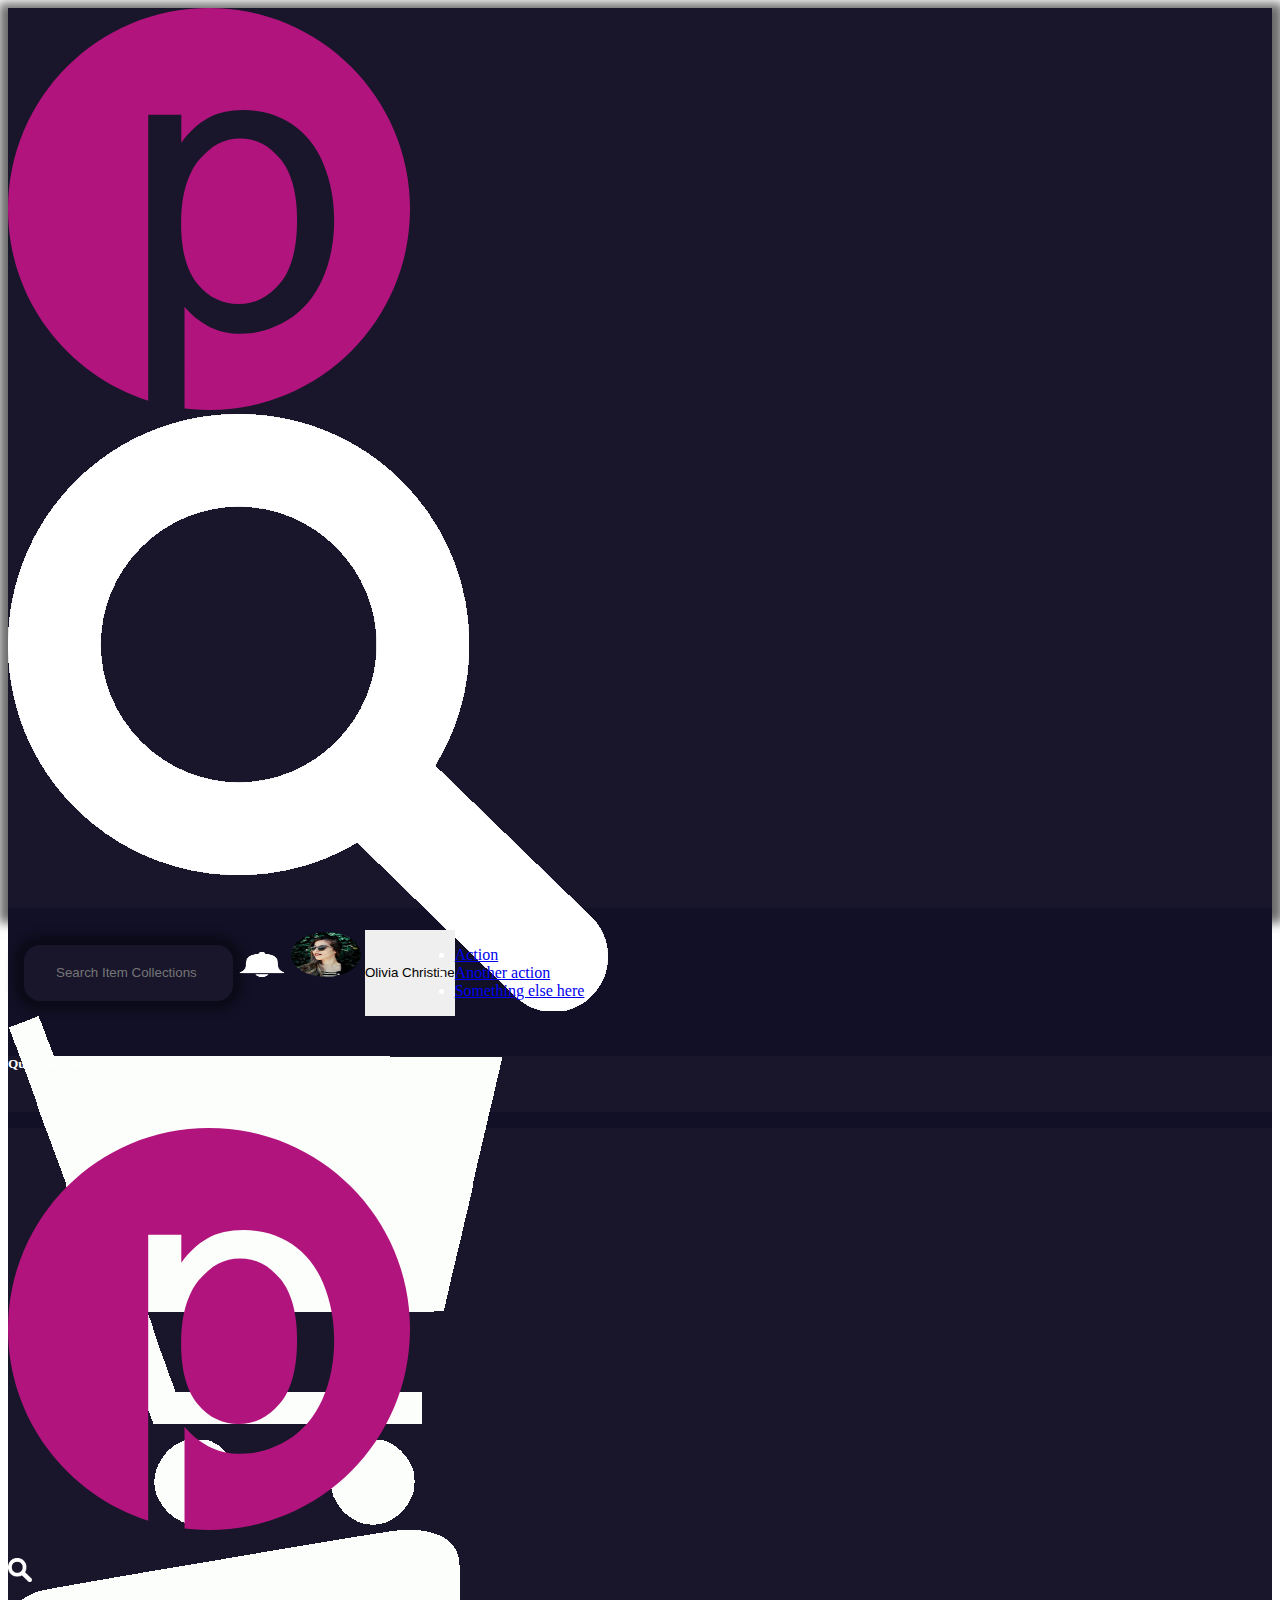
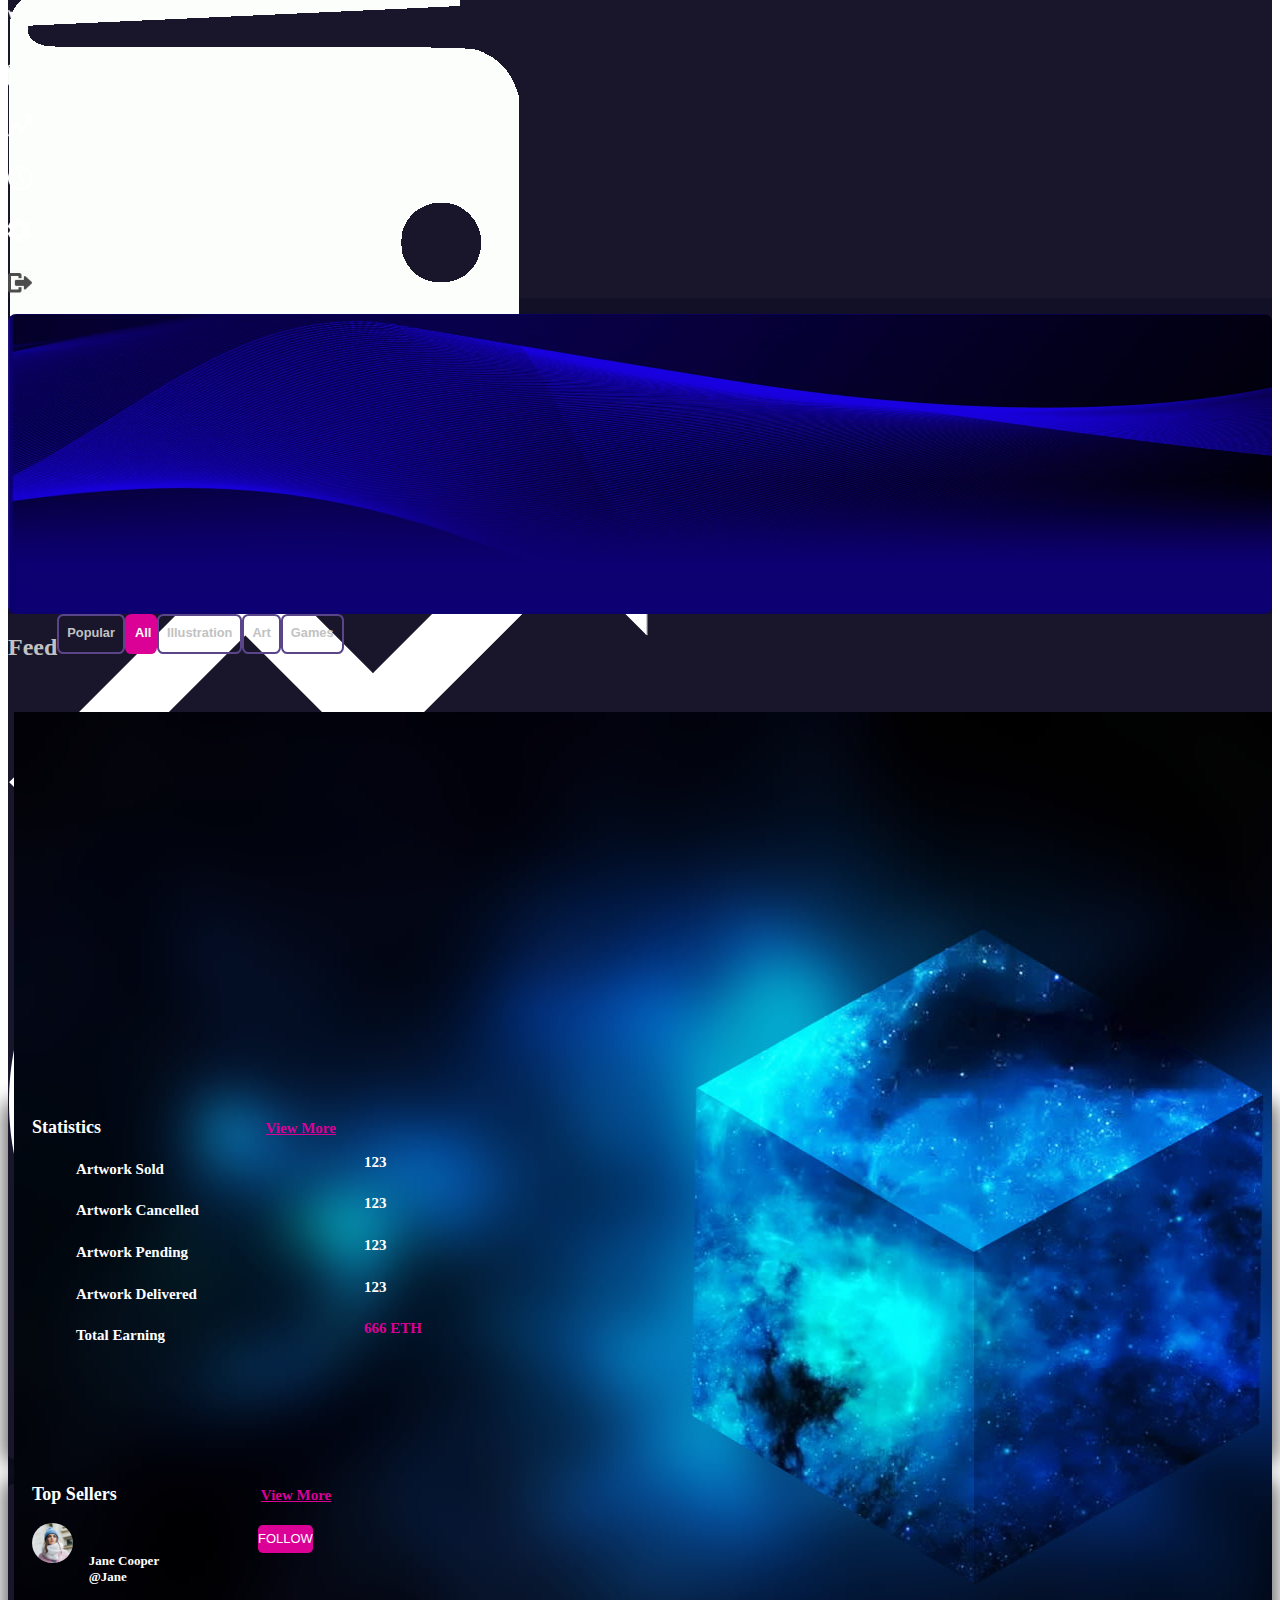
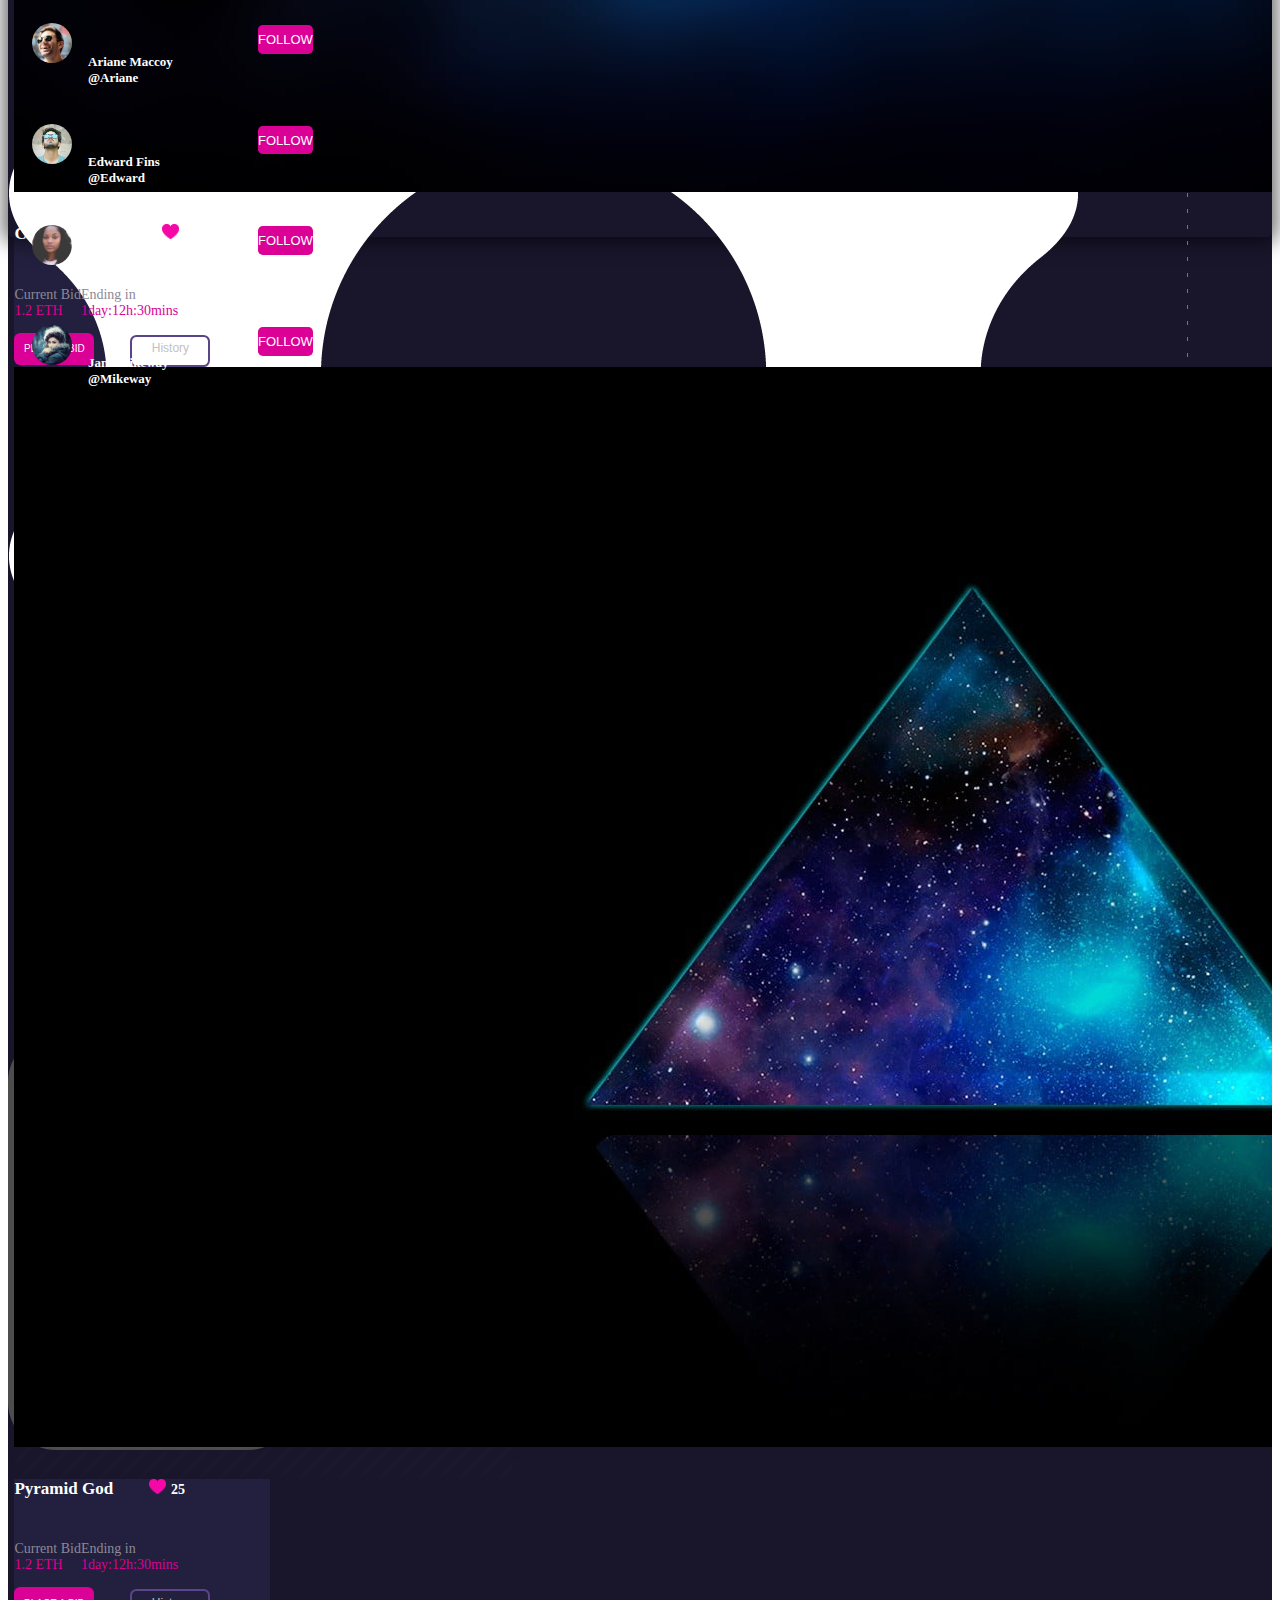
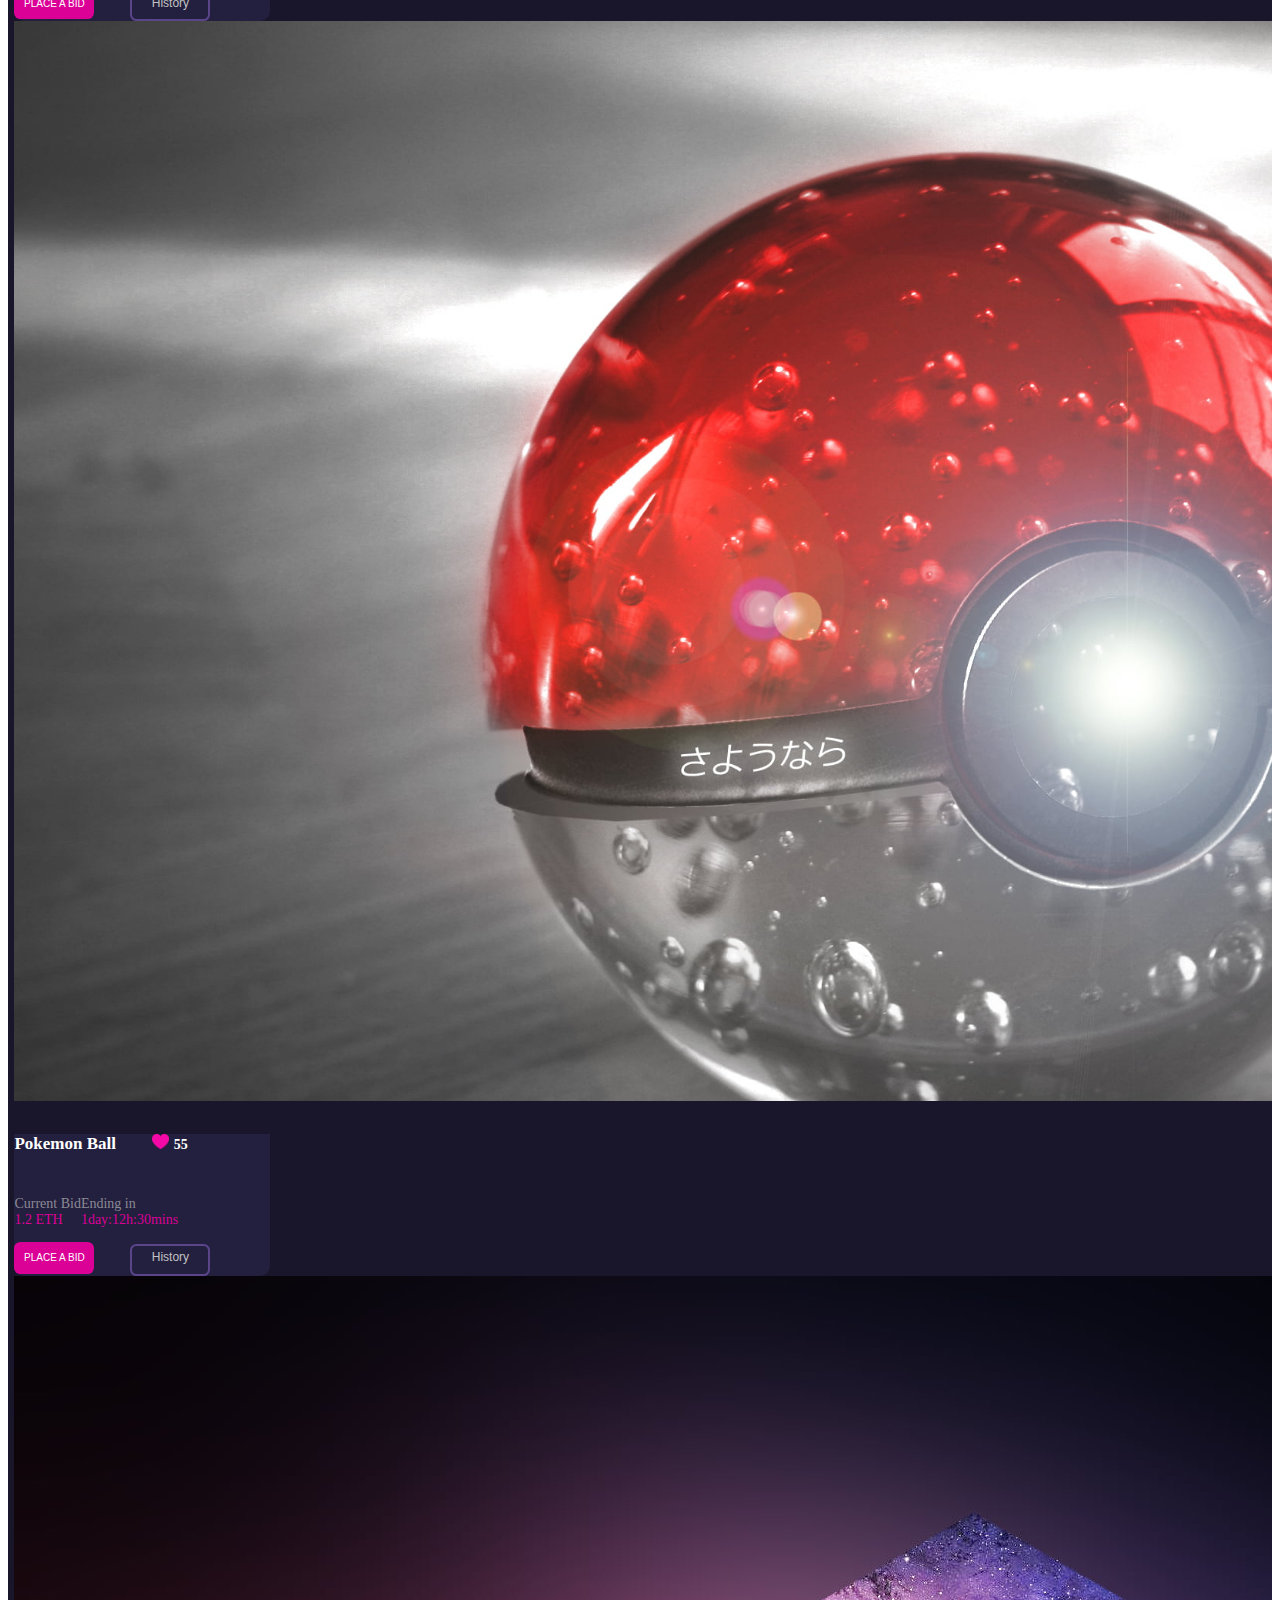
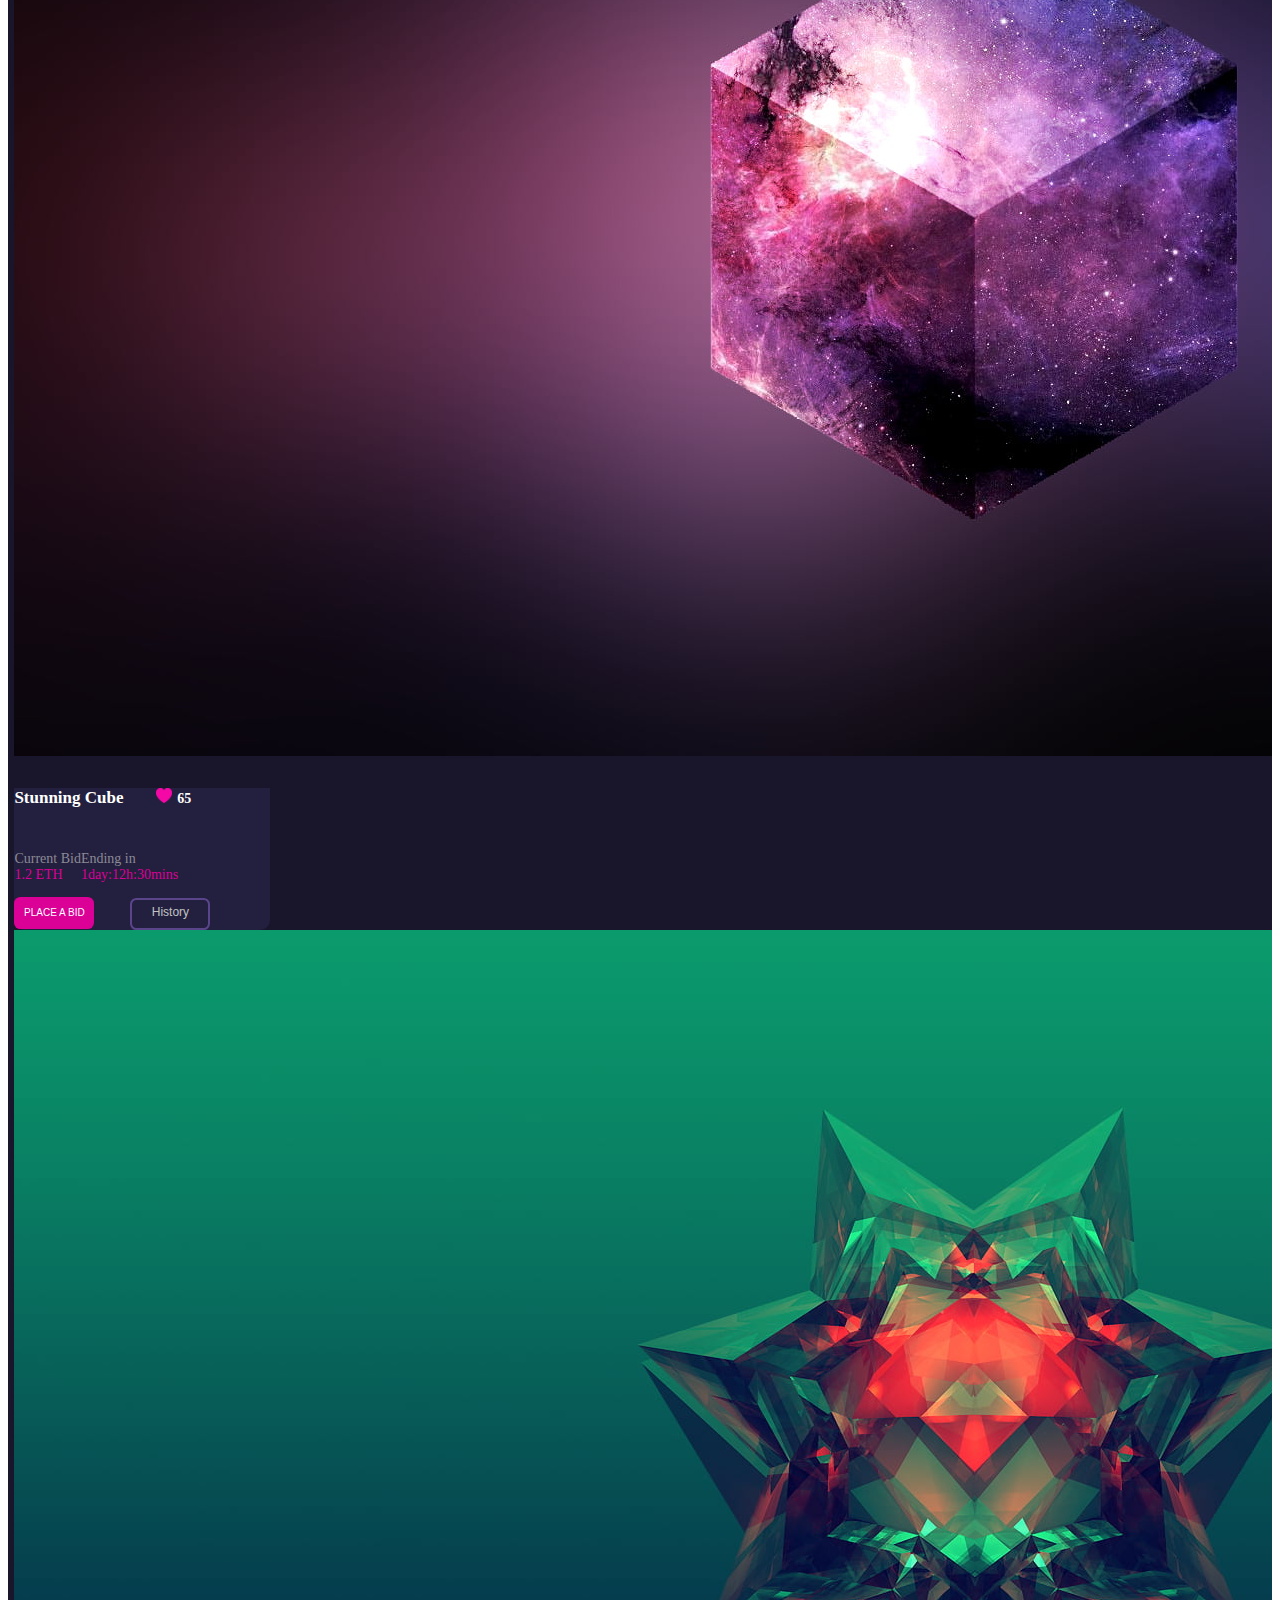
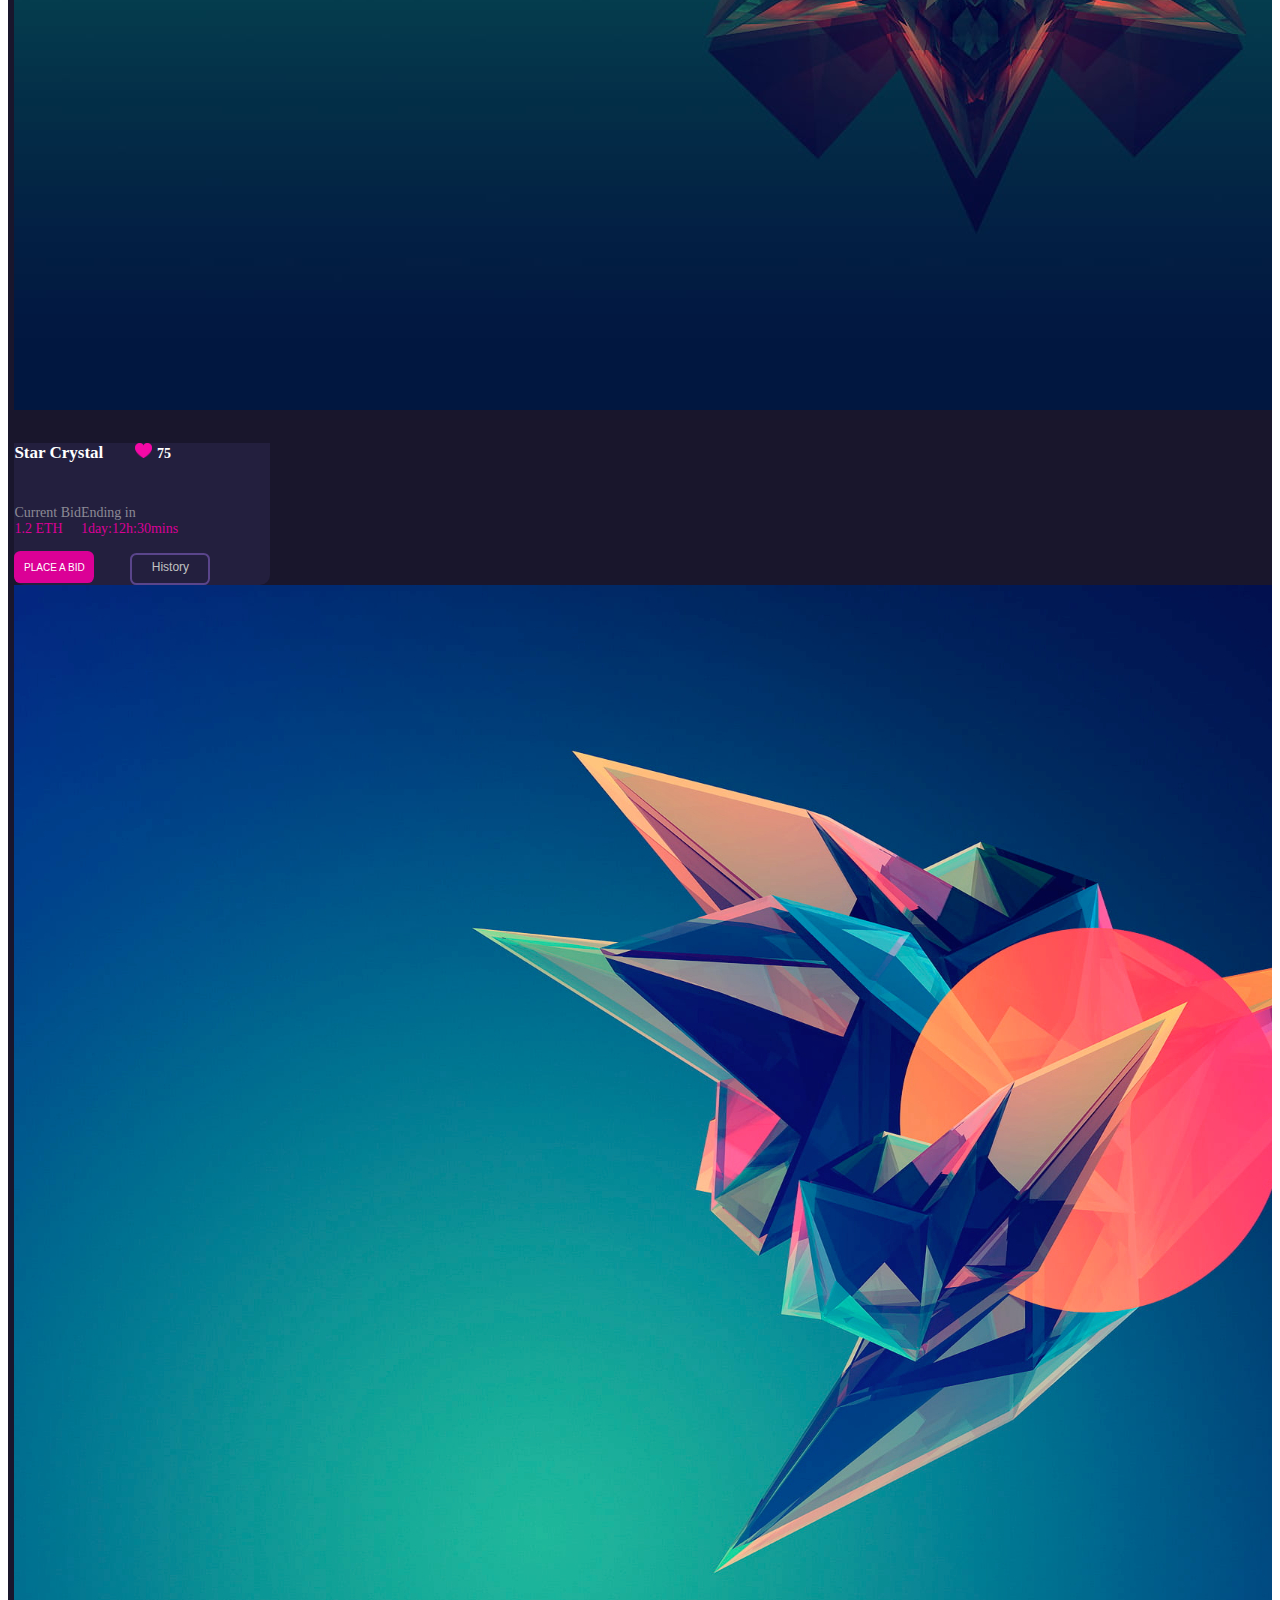
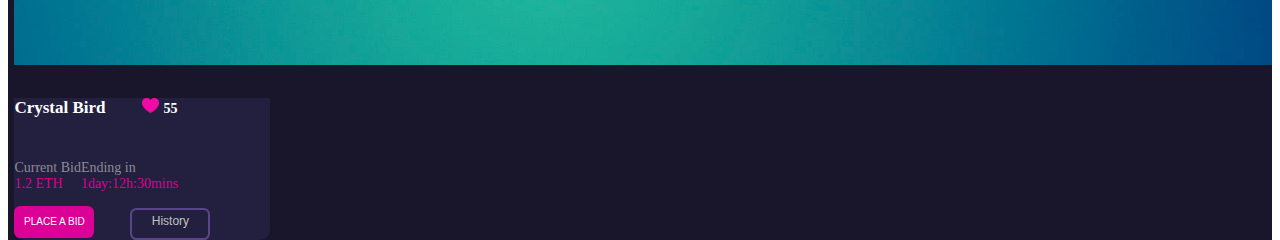
<file: index.html>
<!DOCTYPE html>
<html lang="en">
<head>
    <meta charset="UTF-8">
    <meta http-equiv="X-UA-Compatible" content="IE=edge">
    <meta name="viewport" content="width=device-width, initial-scale=1.0">
    <title>Explicit : Dimension</title>
    <link href="https://cdn.jsdelivr.net/npm/bootstrap@5.0.2/dist/css/bootstrap.min.css" rel="stylesheet" integrity="sha384-EVSTQN3/azprG1Anm3QDgpJLIm9Nao0Yz1ztcQTwFspd3yD65VohhpuuCOmLASjC" crossorigin="anonymous">
    <link href="https://cdn.jsdelivr.net/npm/bootstrap@5.2.0-beta1/dist/css/bootstrap.min.css" rel="stylesheet" integrity="sha384-0evHe/X+R7YkIZDRvuzKMRqM+OrBnVFBL6DOitfPri4tjfHxaWutUpFmBp4vmVor" crossorigin="anonymous">
    <link rel="stylesheet" href="style.css">
  </head>
<body>
    <div class="container-fluid">

        <div class="row">

          <div class="col-lg-1 col-1 d-none d-lg-block logo">

            <div class="text-center mt-4">
                <img src="./Img/logo.png" class="rounded w-75" alt="...">
            </div>

            <div class="text-center mt-5">
                <img src="./Img/kindpng_254250.png" class="rounded w-25" alt="...">
            </div>

            <div class="text-center mt-5">
                <img src="./Img/pngaaa.com-3531843.png" class="rounded w-25" alt="...">
            </div>

            
            <div class="text-center mt-5">
                <img src="./Img/pngaaa.com-4803532.png" class="w-25" alt="...">
            </div>

            <div class="text-center mt-5">
                <img src="./Img/pinpng.com-axa-logo-png-4471346.png" class=" w-25" alt="...">
            </div>

            <div class="text-center mt-5">
              <img src="./Img/pngaaa.com-3626933.png" class="rounded w-25" alt="...">
          </div>

          <div class="text-center mt-5 pt-5">
            <img src="./Img/pngaaa.com-6824654.png" class="rounded w-25" alt="...">
          </div>

          <div class="text-center mt-5">
            <img src="./Img/exit-icon-9.jpg" class="rounded w-25" alt="...">
          </div>

          </div>


          <div class="col-lg-7 col-12 two">

            <div class="row">
                <input type="search" name="" id="" class="search" placeholder="Search Item Collections">

                <img src="./Img/notifications-services-89415.png" alt="" class="bell ml-lg-5">

                <img src="./Img/Olivia.jpg" alt="" class="olly">

                <div class="dropdown" style="display: inline-flex; width: auto;">
                    <button class="btn text-light dropdown-toggle" type="button" id="dropdownMenuButton1" data-bs-toggle="dropdown" aria-expanded="false">
                      Olivia Christine
                    </button>
                    <ul class="dropdown-menu" aria-labelledby="dropdownMenuButton1">
                      <li><a class="dropdown-item" href="#">Action</a></li>
                      <li><a class="dropdown-item" href="#">Another action</a></li>
                      <li><a class="dropdown-item" href="#">Something else here</a></li>
                    </ul>
                </div>

                <nav class="navbar bg-light w-25 bg-transparent d-block d-lg-none" >
                  <div class="container d-block d-lg-none" style="background-color: rgb(18, 16, 38);">
                    <a class="navbar-brand" href="#"></a>
                    <button class="navbar-toggler " type="button" data-bs-toggle="offcanvas" data-bs-target="#offcanvasNavbar" aria-controls="offcanvasNavbar" >
                      <span class="navbar-toggler-icon navbar-dark" ></span>
                    </button>
                    <div class="offcanvas offcanvas-end" tabindex="-1" id="offcanvasNavbar" aria-labelledby="offcanvasNavbarLabel" >
                      <div class="offcanvas-header" style="background-color: rgb(25, 22, 44)">
                        <h5 class="offcanvas-title " id="offcanvasNavbarLabel">Quick Access</h5>
                        <button type="button" class="btn-close bg-light" data-bs-dismiss="offcanvas" aria-label="Close"></button>
                      </div>
                      <div class="offcanvas-body" style="background-color: rgb(25, 22, 44)">
                        <ul class="navbar-nav justify-content-end flex-grow-1 pe-3" style="background-color: rgb(25, 22, 44)">

                          <li class="nav-item text-center">
                            <a class="nav-link active" aria-current="page" href="#"><img src="./Img/logo.png" class="w-25" alt=""></a>
                          </li>

                          <li class="nav-item text-center">
                            <a class="nav-link" href="#"><img src="./Img/kindpng_254250.png" alt="" class="wee"></a>
                          </li>

                          <li class="nav-item text-center">
                            <a class="nav-link" href="#"><img src="./Img/pngaaa.com-3531843.png" alt="" class="wee"></a>
                          </li>

                          <li class="nav-item text-center">
                            <a class="nav-link" href="#"><img src="./Img/pngaaa.com-4803532.png" alt="" class="wee"></a>
                          </li>

                          <li class="nav-item text-center">
                            <a class="nav-link" href="#"><img src="./Img/pinpng.com-axa-logo-png-4471346.png" alt="" class="wee"></a>
                          </li>

                          <li class="nav-item text-center">
                            <a class="nav-link" href="#"><img src="./Img/pngaaa.com-3626933.png" alt="" class="wee"></a>
                          </li>

                          <li class="nav-item text-center">
                            <a class="nav-link" href="#"><img src="./Img/pngaaa.com-6824654.png" alt="" class="wee"></a>
                          </li>

                          <li class="nav-item text-center">
                            <a class="nav-link" href="#"><img src="./Img/exit-icon-9.jpg" alt="" class="wee"></a>
                          </li>

                        </ul>
                       
                      </div>
                    </div>
                  </div>
                </nav>

            </div>

            <div class="main d-flex container-fluid mt-5 mx-0 px-0" style="height: 80vh; width: 100%;">
                            
                <section class="col-12 col-lg-12 px-0" style="overflow-y: scroll;">

                  <div class="row px-0 mx-0" style="height: 300px; width:100% ;">
                      <img src="./Img/Royal Blue Wavy Abstract Web Background Wallpaper.jpg" class="web px-0" alt="">
                  </div>

                  <div class="row mt-3 px-0 feed-card" style=" height: auto; width:100%">
          
                        <div class="flex">
                          <h2 class="mt-4 mx-lg-4 mx-md-5 px-lg-1" style="color:rgb(194, 194, 194);font-size: 1.5rem;">Feed</h2>
        
                          <button class="pop mt-4 mx-lg-4 mx-md-2 px-md-3 px-lg-4 mx-1">Popular</button>
        
                          <button class="all mt-4 mx-lg-4 mx-md-4 px-md-4 px-lg-5">All</button>
        
                          <button class="pop mt-4 mx-lg-4 mx-md-4 px-md-3 px-lg-3 mx-1">Illustration</button>
        
                          <button class="pop mt-4 mx-lg-4 mx-md-4 px-md-4 px-lg-5">Art</button>
        
                          <button class="pop mt-4 mx-lg-4 mx-md-4 px-md-4 px-lg-4 mx-1">Games</button>
                      </div>


                      <section class="row bod">

                       <div class="col-12 col-sm-4 mx-lg-0 my-3 mad mx-4 mx-md-5">
                        <div class="card border-0" style="width: 16rem;background-color: transparent;">
                          <img src="./Img/Cubic T.jpg" class="card-img-top" alt="...">
                          <div class="card-body" style="background-color: rgb(35, 31, 62); border-bottom-left-radius: 10px; border-bottom-right-radius: 10px;">                          
                            <h5 class="mx-1 mt-2" style="font-size: 17px;">Cubic Thunder <img src="./Img/Daco_2780076.png" alt="" class="ht" style="margin-left: 2rem;"><span style="font-size: 14px;margin-left: 0.3rem;">65</span></h5>

                            <div class="cut" style="display: flex;">
                              <p style="color: rgb(140, 138, 149);font-size: 14px;" class="mx-1">Current Bid <br><span style="color:  rgb(219, 0, 150);">1.2 ETH</span></p>
          
                              <p style="color: rgb(140, 138, 149);font-size: 14px;"  class="mx-3">Ending in <br> <span style="color:  rgb(219, 0, 150);">1day:12h:30mins</span></p>
                            </div>

                            <div class="bt d-flex">
                              <button class="alli">Place a bid</button>
        
                              <button class="popi">History</button>
                            </div>
                        </div>                    
                       </div>
                       </div>



                       <div class="col-12 col-sm-4 mx-lg-0 my-3 mad mx-4 mx-md-5">
                        <div class="card border-0" style="width: 16rem;background-color: transparent;">
                          <img src="./Img/Pyramid.jpg" class="card-img-top" alt="...">
                          <div class="card-body" style="background-color: rgb(35, 31, 62); border-bottom-left-radius: 10px; border-bottom-right-radius: 10px;">                          
                            <h5 class="mx-1 mt-2" style="font-size: 17px;">Pyramid God <img src="./Img/Daco_2780076.png" alt="" class="ht" style="margin-left: 2rem;"><span style="font-size: 14px;margin-left: 0.3rem;">25</span></h5>

                            <div class="cut" style="display: flex;">
                              <p style="color: rgb(140, 138, 149);font-size: 14px;" class="mx-1">Current Bid <br><span style="color:  rgb(219, 0, 150);">1.2 ETH</span></p>
          
                              <p style="color: rgb(140, 138, 149);font-size: 14px;"  class="mx-3">Ending in <br> <span style="color:  rgb(219, 0, 150);">1day:12h:30mins</span></p>
                            </div>

                            <div class="bt d-flex">
                              <button class="alli">Place a bid</button>
        
                              <button class="popi">History</button>
                            </div>
                        </div>                    
                       </div>
                       </div>

                       <div class="col-12 col-sm-4 mx-lg-0 my-3 mad mx-4 mx-md-5">
                        <div class="card border-0" style="width: 16rem;background-color: transparent;">
                          <img src="./Img/Pokemon.jpg" class="card-img-top" alt="...">
                          <div class="card-body" style="background-color: rgb(35, 31, 62); border-bottom-left-radius: 10px; border-bottom-right-radius: 10px;">                          
                            <h5 class="mx-1 mt-2" style="font-size: 17px;">Pokemon Ball <img src="./Img/Daco_2780076.png" alt="" class="ht" style="margin-left: 2rem;"><span style="font-size: 14px;margin-left: 0.3rem;">55</span></h5>

                            <div class="cut" style="display: flex;">
                              <p style="color: rgb(140, 138, 149);font-size: 14px;" class="mx-1">Current Bid <br><span style="color:  rgb(219, 0, 150);">1.2 ETH</span></p>
          
                              <p style="color: rgb(140, 138, 149);font-size: 14px;"  class="mx-3">Ending in <br> <span style="color:  rgb(219, 0, 150);">1day:12h:30mins</span></p>
                            </div>

                            <div class="bt d-flex">
                              <button class="alli">Place a bid</button>
        
                              <button class="popi">History</button>
                            </div>
                        </div>                    
                       </div>
                       </div>


                       <div class="col-12 col-sm-4 mx-lg-0 my-0 mad mb-3 mx-4 mx-md-5 mt-md-2">
                        <div class="card border-0" style="width: 16rem;background-color: transparent;">
                          <img src="./Img/Stun.jpg" class="card-img-top" alt="...">
                          <div class="card-body" style="background-color: rgb(35, 31, 62); border-bottom-left-radius: 10px; border-bottom-right-radius: 10px;">                          
                            <h5 class="mx-1 mt-2" style="font-size: 17px;">Stunning Cube<img src="./Img/Daco_2780076.png" alt="" class="ht" style="margin-left: 2rem;"><span style="font-size: 14px;margin-left: 0.3rem;">65</span></h5>

                            <div class="cut" style="display: flex;">
                              <p style="color: rgb(140, 138, 149);font-size: 14px;" class="mx-1">Current Bid <br><span style="color:  rgb(219, 0, 150);">1.2 ETH</span></p>
          
                              <p style="color: rgb(140, 138, 149);font-size: 14px;"  class="mx-3">Ending in <br> <span style="color:  rgb(219, 0, 150);">1day:12h:30mins</span></p>
                            </div>

                            <div class="bt d-flex">
                              <button class="alli">Place a bid</button>
        
                              <button class="popi">History</button>
                            </div>
                        </div>                    
                       </div>
                       </div>

                       <div class="col-12 col-sm-4 mx-lg-0 my-0 mad mb-3 mx-4 mx-md-5">
                        <div class="card border-0" style="width: 16rem;background-color: transparent;">
                          <img src="./Img/Star.jpg" class="card-img-top" alt="...">
                          <div class="card-body" style="background-color: rgb(35, 31, 62); border-bottom-left-radius: 10px; border-bottom-right-radius: 10px;">                          
                            <h5 class="mx-1 mt-2" style="font-size: 17px;">Star Crystal<img src="./Img/Daco_2780076.png" alt="" class="ht" style="margin-left: 2rem;"><span style="font-size: 14px;margin-left: 0.3rem;">75</span></h5>

                            <div class="cut" style="display: flex;">
                              <p style="color: rgb(140, 138, 149);font-size: 14px;" class="mx-1">Current Bid <br><span style="color:  rgb(219, 0, 150);">1.2 ETH</span></p>
          
                              <p style="color: rgb(140, 138, 149);font-size: 14px;"  class="mx-3">Ending in <br> <span style="color:  rgb(219, 0, 150);">1day:12h:30mins</span></p>
                            </div>

                            <div class="bt d-flex">
                              <button class="alli">Place a bid</button>
        
                              <button class="popi">History</button>
                            </div>
                        </div>                    
                       </div>
                       </div>

                       <div class="col-12 col-sm-4 mx-lg-0 my-0 mad mb-3 mx-4 mx-md-5">
                        <div class="card border-0" style="width: 16rem;background-color: transparent;">
                          <img src="./Img/Crystal.jpg" class="card-img-top" alt="...">
                          <div class="card-body" style="background-color: rgb(35, 31, 62); border-bottom-left-radius: 10px; border-bottom-right-radius: 10px;">                          
                            <h5 class="mx-1 mt-2" style="font-size: 17px;">Crystal Bird <img src="./Img/Daco_2780076.png" alt="" class="ht" style="margin-left: 2rem;"><span style="font-size: 14px;margin-left: 0.3rem;">55</span></h5>

                            <div class="cut" style="display: flex;">
                              <p style="color: rgb(140, 138, 149);font-size: 14px;" class="mx-1">Current Bid <br><span style="color:  rgb(219, 0, 150);">1.2 ETH</span></p>
          
                              <p style="color: rgb(140, 138, 149);font-size: 14px;"  class="mx-3">Ending in <br> <span style="color:  rgb(219, 0, 150);">1day:12h:30mins</span></p>
                            </div>

                            <div class="bt d-flex">
                              <button class="alli">Place a bid</button>
        
                              <button class="popi">History</button>
                            </div>
                        </div>                    
                       </div>
                       </div>

                        

                      </section>

                      

                  </div>
                </section>

                
            </div>
            
          </div>

          <div class="three col-lg-4 pt-lg-5">
            <section class="col-12 col-lg-4"  style="height: 80vh; width: 100%; margin-top: 4.5rem;">
                <div class="num" style="height: 49%;">
                  <h3 style="padding-top: 0.7rem;margin-left: 1.5rem; font-size: 18px;" class="p-md-4  p-lg-1">Statistics <span style="margin-left:10rem;"><a href="" style="color: rgb(219, 0, 150);font-size: 15px;">View More</a></span></h3>

                  <p class="art mt-md-4 p-md-3 p-lg-1">Artwork Sold <span class="spa">123</span></p>
    
                  <p class="arty mt-md-3 p-md-3  p-lg-1">Artwork Cancelled<span class="spa">123</span></p>
    
                  <p class="art mt-md-3 p-md-3  p-lg-1">Artwork Pending <span class="spa">123</span></p>
    
                  <p class="arty mt-md-3 p-md-3  p-lg-1">Artwork Delivered<span class="spa">123</span></p>
    
                  <p class="art mt-md-3 p-md-3  p-lg-1">Total Earning<span style="margin-bottom: 13px;color: rgb(219, 0, 150);" class="spa">666 ETH</span></p>
    
                </div>

                <div class="num" style="height: 49%;margin-top: 2%;">

                  <h3 style="margin-left: 1.5rem; font-size: 18px;" class="p-md-2 p-lg-0">Top Sellers<span style="margin-left:9rem;"><a href="" style="color: rgb(219, 0, 150);font-size: 15px;">View More</a></span></h3>

                  <div class="flow mt-lg-3 p-md-2 p-lg-0">
                    <img src="./Img/Jane.jpg" alt="" class="jane">
    
                    <h6 style="margin-left: 1rem; font-size: 13px;">Jane Cooper <br>@Jane</h6>
    
                    <button class="btnn px-lg-5 px-3" >FOLLOW</button>
                  </div>
    
                  <div class="flow p-md-2 p-lg-0">
                    <img src="./Img/Ariane.jpg" alt="" class="jane">
    
                    <h6 style="margin-left: 1rem; font-size: 13px;">Ariane Maccoy <br>@Ariane</h6>
    
                    <button class="btnn px-lg-5 px-3">FOLLOW</button>
                  </div>
    
                  <div class="flow p-md-2 p-lg-0">
                    <img src="./Img/Edward.jpg" alt="" class="jane">
    
                    <h6 style="margin-left: 1rem; font-size: 13px;">Edward Fins <br>@Edward</h6>
    
                    <button class="btnn px-lg-5 px-3">FOLLOW</button>
                  </div>
    
                  <div class="flow p-md-2 p-lg-0">
                    <img src="./Img/Shaldon.jpg" alt="" class="jane">
    
                    <h6 style="margin-left: 1rem; font-size: 13px;">Shaldon Cooper <br>@Shaldon</h6>
    
                    <button class="btnn px-lg-5 px-3">FOLLOW</button>
                  </div>
    
                  <div class="flow p-md-2 p-lg-0">
                    <img src="./Img/Mikeway.jpg" alt="" class="jane">
    
                    <h6 style="margin-left: 1rem; font-size: 13px;">Jane Mikeway <br>@Mikeway</h6>
    
                    <button class="btnn px-lg-5 px-3">FOLLOW</button>
                  </div>
    
                </div>
              
            </section>
          </div>

        </div>

      </div>
    
    
    <script src="https://cdn.jsdelivr.net/npm/bootstrap@5.2.0-beta1/dist/js/bootstrap.bundle.min.js" integrity="sha384-pprn3073KE6tl6bjs2QrFaJGz5/SUsLqktiwsUTF55Jfv3qYSDhgCecCxMW52nD2" crossorigin="anonymous"></script>
  </body>
</body>
</html>
</file>
<file: style.css>
*{
    border: 0;
    padding: 0;
    box-sizing: border-box;
}

.logo{
    background-color: rgb(25, 22, 44);
    color: white; 
    box-shadow: 1px 5px 10px 10px rgba(0, 0, 0, 0.584);
    height: 100vh;
}

.two{
    background-color: rgb(18, 16, 38);
    color: white; 
}

.search{
    width: auto;
    margin-left: 1rem;
    margin-top: 1rem;
    color: white;
    box-shadow: 0px 0px 10px 10px rgba(0, 0, 0, 0.367);
    border-radius: 1rem;
    height: 3.5rem;
    outline: none;
    border: none;
    padding-left: 2rem;
    background-color: rgb(25, 22, 44);
}

.bell{
    height: 25px;
    width: 50px;
    margin-top: 2rem;
}

.olly{
    height: 45px;
    width: 70px;
    margin-top: 1.5rem;
    border-radius: 100%;
}

.wee{
    height: 1.5rem;
    width: 1.5rem;
    margin-top: 1.5rem;
}

.three{
    background-color: rgb(18, 16, 38);
}

.web{
    width:100%;
    height: 100%;
    border-radius: 0.5rem;
}

.feed-card{
    background-color: rgb(25, 22, 44);
}

.flex{
    display: flex;
    height: 50px;
}

.pop{
    background-color: transparent;
    border: 2px solid rgb(90, 69, 139);
    padding: 0.5rem;
    font-weight: 600;
    height: 2.5rem;
    border-radius: 0.4rem;
    font-size: .8rem;
    color: rgb(194, 194, 194);
    padding: auto;
    width: auto;
    padding-top: 0.3rem;
}

.all{
    color: white;
    background-color: rgb(219, 0, 150);
    height: 2.5rem;
    padding: 0.5rem;
    border-radius: 0.4rem;
    font-size: .8rem;
    font-weight: 600;
    width: 2rem;
    padding-top: 0.3rem;
    border: 2px solid transparent;
}

.ht{
    height: 15px;
}


.popi{
    background-color: transparent;
    border: 2px solid rgb(90, 69, 139);
    padding: 0.5rem;
    font-weight: 100;
    font-size: 12px;
    width: 5rem;
    height: 2rem;
    border-radius: 0.4rem;
    margin-left: 2rem;
    color: rgb(194, 194, 194);
    padding-top: 0.2rem;
}

.alli{
    color: white;
    background-color: rgb(219, 0, 150);
    height: 2rem;
    border-radius: 0.4rem;
    font-weight: 500;
    text-transform: uppercase;
    width: 5rem;
    font-size: 10px;
    border: 2px solid transparent;
}

.mad{
    margin-right: 2rem;
}

.bod{
    margin-top: 3rem;
    margin-left: .4rem;
}

.num{
    border-radius: 0.3rem;
    background-color: rgb(25, 22, 44);
    box-shadow: 0px 0px 20px 5px rgba(0, 0, 0, 0.584);
    color: rgb(255, 255, 255);
}

.art{
    background-color: rgb(35, 31, 62);
    padding: 0.3rem;
    border-radius: 0.3rem;
    box-shadow: 0px 0px 10px 10px rgba(0, 0, 0, 0.367);
    width: 90%;
    margin-left: 5%;
    margin-top: 0.3rem;
    font-size: 15px;
    font-weight: 600;
}

.arty{
    padding: 0.3rem;
    border-radius: 0.3rem;
    font-size: 15px;
    width: 90%;
    margin-left: 5%;
    margin-top: 0.3rem;
    font-weight: 600;
}

.spa{
    position: absolute;
    margin-left: 18rem;
    display: block;
    margin-top: -1.5rem;
}

.jane{
    height: 40px;
    border-radius: 100%;
    margin-left: 1.5rem;
}

.flow{
    display: flex;
    margin-top: 0.5rem;
}

.btnn{
    background-color: rgb(219, 0, 150);
    color: white;
    margin-left: 250px;
    display: block;
    height: 1.8rem;
    position: absolute;
    margin-top: 0.1rem;
    font-size: 13px;
    font-weight: 500;
    border-radius: 0.3rem;
}
</file>
